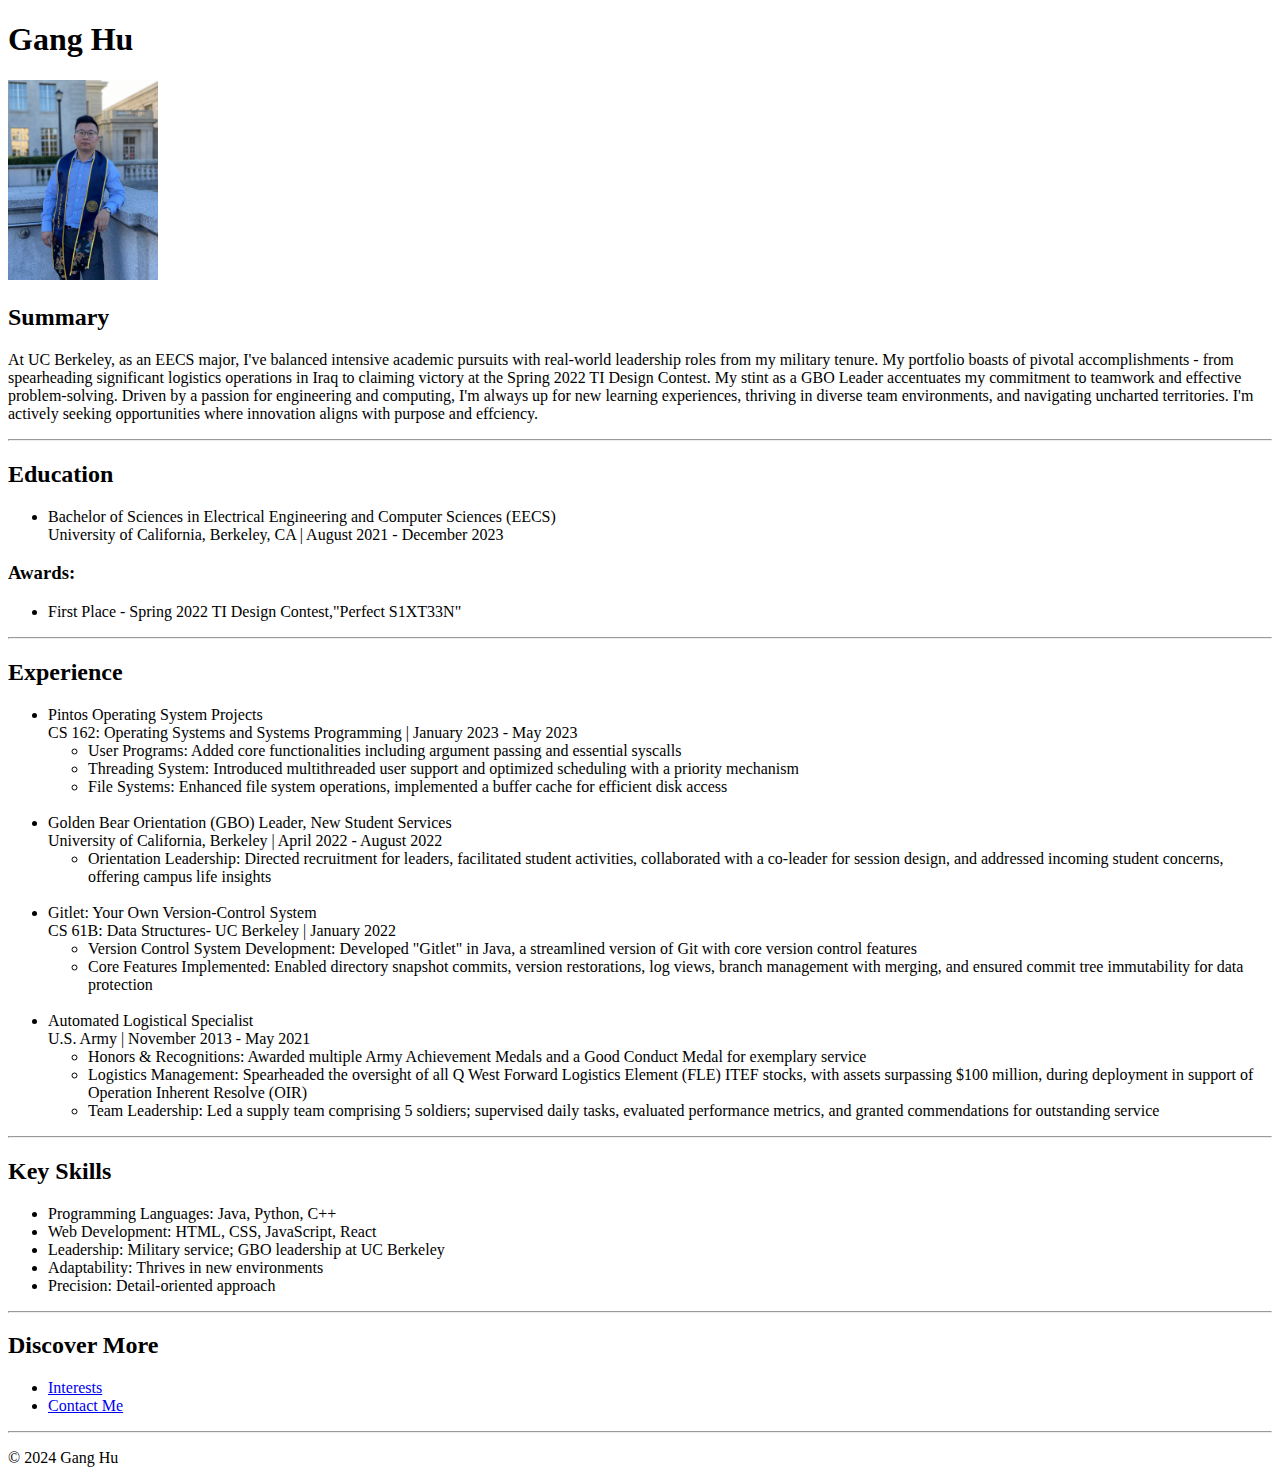
<file: index-hide-hide.html>
<!DOCTYPE html>
<html lang="en">
<head>
  <meta charset="UTF-8">
  <meta name="viewport" content="width=device-width, initial-scale=1.0">
  <title>Gang Hu's Protfolio</title>
</head>
<body>
  <h1>Gang Hu</h1>
  <img src="./assets/images/Selfie.png" alt="Selfie" height="200">

  <h2>Summary</h2>
  <p>At UC Berkeley, as an EECS major, I've balanced intensive academic pursuits with real-world leadership roles from my military tenure. My portfolio boasts of pivotal accomplishments - from spearheading significant logistics operations in Iraq to claiming victory at the Spring 2022 TI Design Contest. My stint as a GBO Leader accentuates my commitment to teamwork and effective problem-solving. Driven by a passion for engineering and computing, I'm always up for new learning experiences, thriving in diverse team environments, and navigating uncharted territories. I'm actively seeking opportunities where innovation aligns with purpose and effciency.</p>
  <hr>

  <h2>Education</h2>
  <ul>
    <li>Bachelor of Sciences in Electrical Engineering and Computer Sciences (EECS) <br>University of California, Berkeley, CA | August 2021 - December 2023</li>
  </ul>
  <h3>Awards:</h3>
  <ul>
    <li>First Place - Spring 2022 TI Design Contest,"Perfect S1XT33N"</li>
  </ul>
  <hr>

  <h2>Experience</h2>
  <ul>
    <li>Pintos Operating System Projects<br>
      CS 162: Operating Systems and Systems Programming | January 2023 - May 2023
      <ul>
        <li>User Programs: Added core functionalities including argument passing and essential syscalls</li>
        <li>Threading System: Introduced multithreaded user support and optimized scheduling with a priority mechanism</li>
        <li>File Systems: Enhanced file system operations, implemented a buffer cache for efficient disk access</li>
      </ul>
    </li><br>
    <li>Golden Bear Orientation (GBO) Leader, New Student Services<br>
      University of California, Berkeley | April 2022 - August 2022
      <ul>
        <li>Orientation Leadership: Directed recruitment for leaders, facilitated student activities, collaborated with a co-leader for session design, and addressed incoming student concerns, offering campus life insights</li>
      </ul>
    </li><br>
    <li>Gitlet: Your Own Version-Control System<br>
      CS 61B: Data Structures- UC Berkeley | January 2022
      <ul>
        <li>Version Control System Development: Developed "Gitlet" in Java, a streamlined version of Git with core version control features</li>
        <li>Core Features Implemented: Enabled directory snapshot commits, version restorations, log views, branch management with merging, and ensured commit tree immutability for data protection</li>
      </ul>
    </li><br>
    <li>Automated Logistical Specialist<br>
      U.S. Army | November 2013 - May 2021
      <ul>
        <li>Honors & Recognitions: Awarded multiple Army Achievement Medals and a Good Conduct Medal for exemplary service</li>
        <li>Logistics Management: Spearheaded the oversight of all Q West Forward Logistics Element (FLE) ITEF stocks, with assets surpassing $100 million, during deployment in support of Operation Inherent Resolve (OIR)</li>
        <li>Team Leadership: Led a supply team comprising 5 soldiers; supervised daily tasks, evaluated performance metrics, and granted commendations for outstanding service</li>
      </ul>
    </li>
  </ul>
  <hr>

  <h2>Key Skills</h2>
  <ul>
    <li>Programming Languages: Java, Python, C++</li>
    <li>Web Development: HTML, CSS, JavaScript, React</li>
    <li>Leadership: Military service; GBO leadership at UC Berkeley</li>
    <li>Adaptability: Thrives in new environments</li>
    <li>Precision: Detail-oriented approach</li>
  </ul>
  <hr>

  <h2>Discover More</h2>
  <ul>
    <li><a href="./public/more about me.html">Interests</a></li>
    <li><a href="./public/Contacts.html">Contact Me</a></li>
  </ul>
  <hr>

</body>
<footer>
  <p>© 2024 Gang Hu</p>
</footer>
</html>
</file>
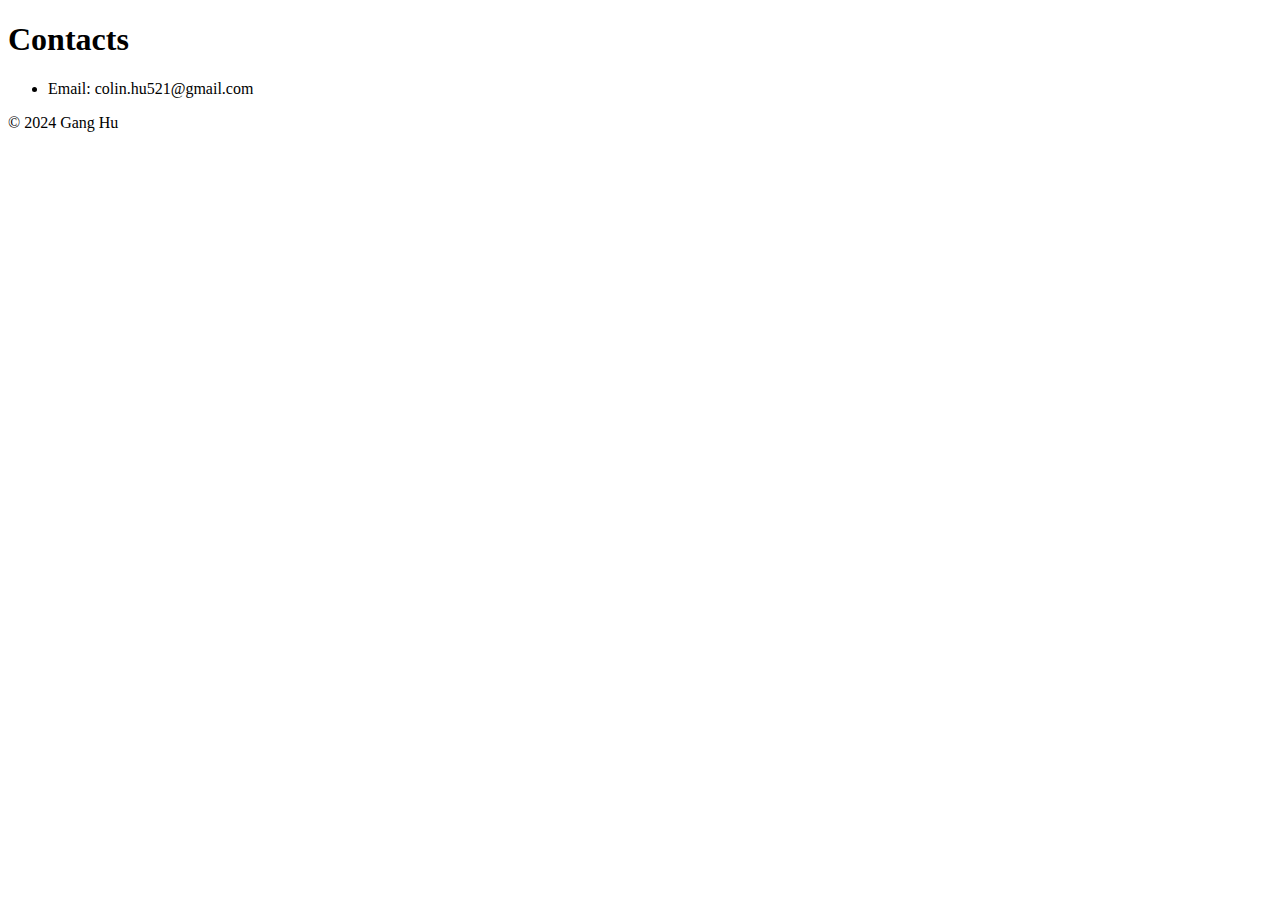
<file: public/Contacts.html>
<!DOCTYPE html>
<html lang="en">
<head>
  <meta charset="UTF-8">
  <meta name="viewport" content="width=device-width, initial-scale=1.0">
  <title>My Contacts</title>
</head>
<body>
  <h1>Contacts</h1>
  <ul>
    <li>Email: colin.hu521@gmail.com</li>
  </ul>
</body>
<footer>
  <p>© 2024 Gang Hu</p>
</footer>
</html>
</file>
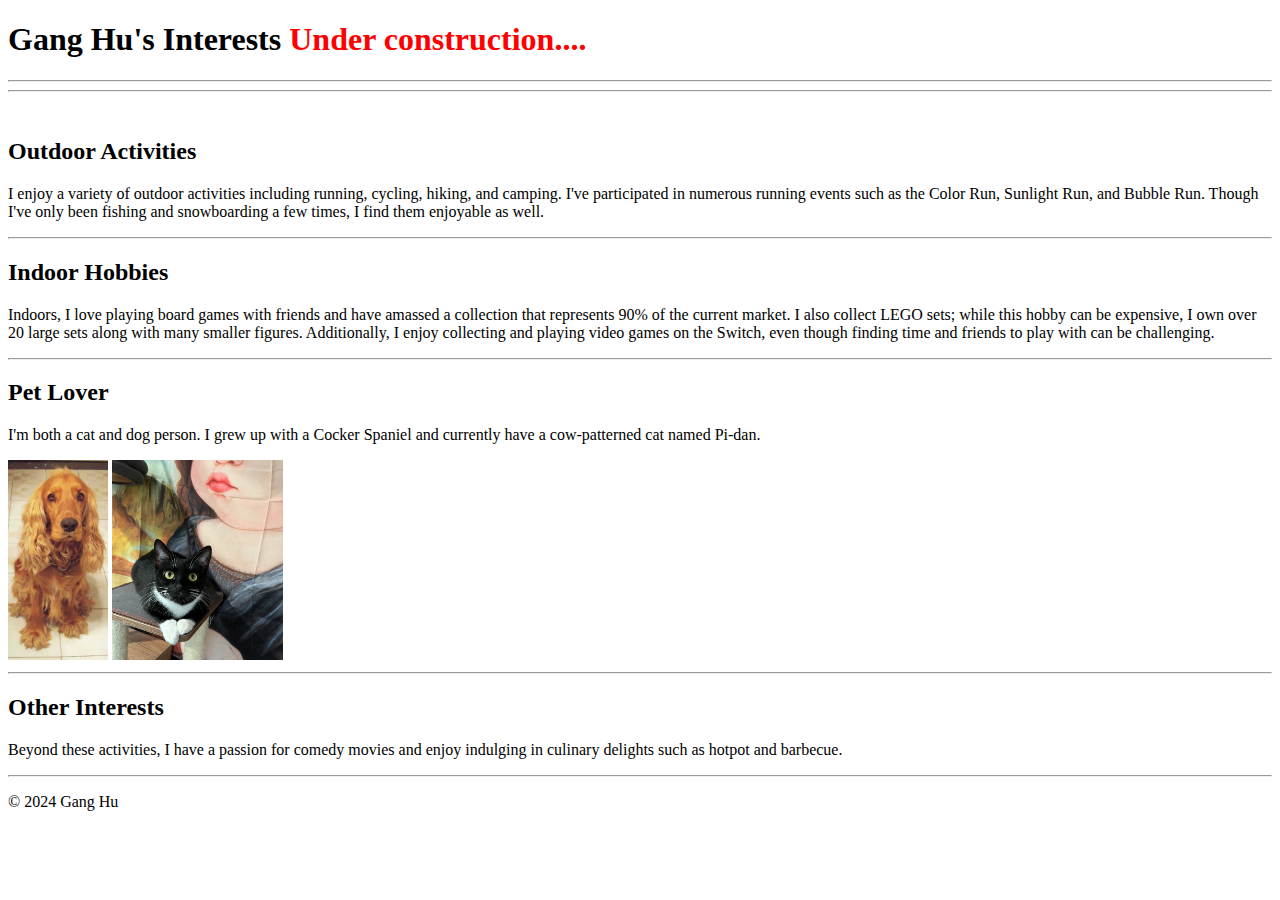
<file: public/discover-more.html>
<!DOCTYPE html>
<html lang="en">
<head>
  <meta charset="UTF-8">
  <meta name="viewport" content="width=device-width, initial-scale=1.0">
  <title>My Interests</title>
</head>
<body>
  <h1>Gang Hu's Interests  <span style="color: red;">Under construction....</span></h1>
  <hr>
  <hr><br>

  <h2>Outdoor Activities</h2>
  <p>I enjoy a variety of outdoor activities including running, cycling, hiking, and camping. I've participated in numerous running events such as the Color Run, Sunlight Run, and Bubble Run. Though I've only been fishing and snowboarding a few times, I find them enjoyable as well.</p>
  <hr>

  <h2>Indoor Hobbies</h2>
  <p>Indoors, I love playing board games with friends and have amassed a collection that represents 90% of the current market. I also collect LEGO sets; while this hobby can be expensive, I own over 20 large sets along with many smaller figures. Additionally, I enjoy collecting and playing video games on the Switch, even though finding time and friends to play with can be challenging.</p>
  <hr>

  <h2>Pet Lover</h2>
  <p>I'm both a cat and dog person. I grew up with a Cocker Spaniel and currently have a cow-patterned cat named Pi-dan.</p>
  <img src="../assets/images/WangWang.png" alt="Cocker Spaniel Wang-wang" height="200">
  <img src="../assets/images/PiDan.png" alt="Cow Cat Pi-dan" height="200">
  <hr>

  <h2>Other Interests</h2>
  <p>Beyond these activities, I have a passion for comedy movies and enjoy indulging in culinary delights such as hotpot and barbecue.</p>
  <hr>
</body>
<footer>
  <p>© 2024 Gang Hu</p>
</footer>
</html>
</file>
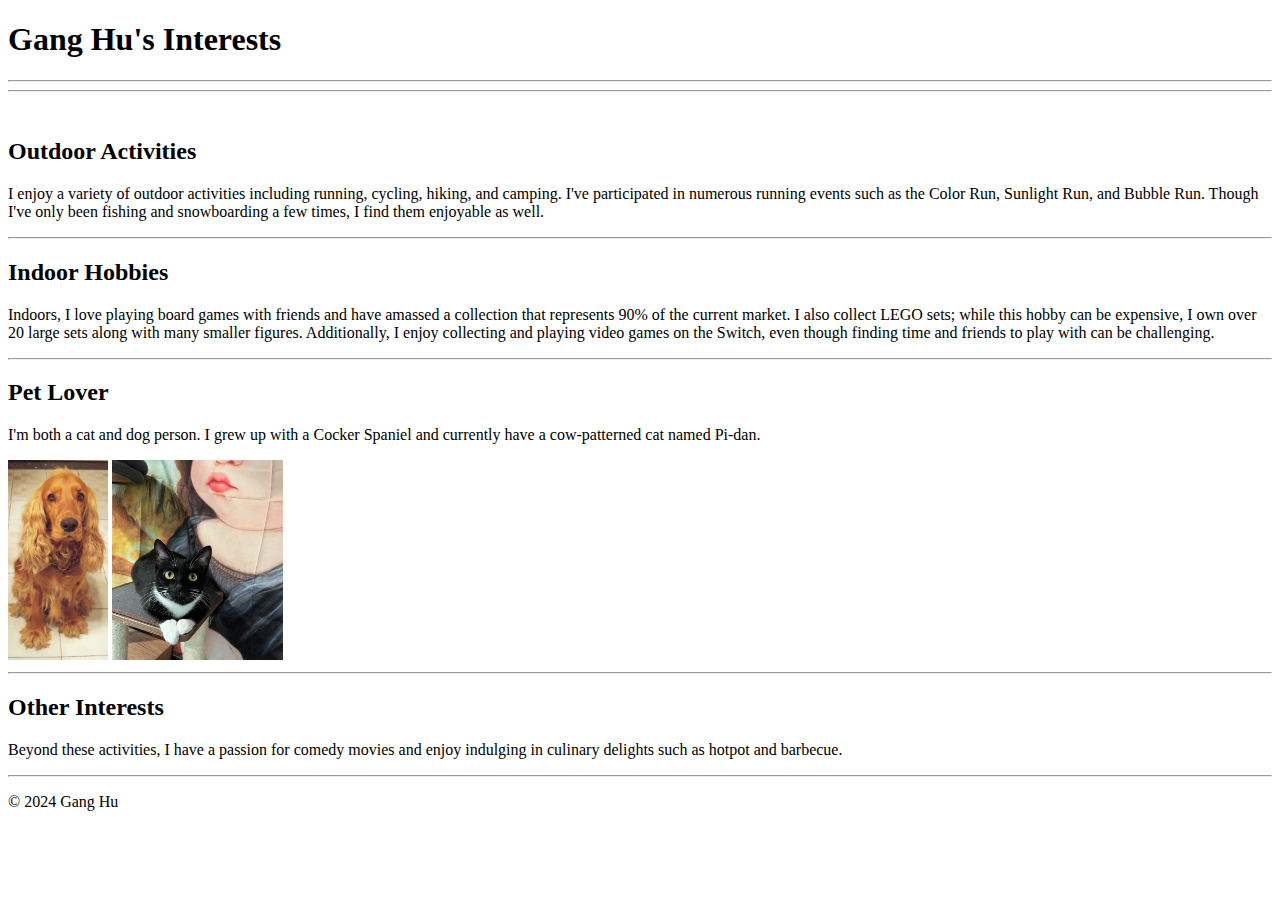
<file: public/more about me.html>
<!DOCTYPE html>
<html lang="en">
<head>
  <meta charset="UTF-8">
  <meta name="viewport" content="width=device-width, initial-scale=1.0">
  <title>My Interests</title>
</head>
<body>
  <h1>Gang Hu's Interests</h1>
  <hr>
  <hr><br>

  <h2>Outdoor Activities</h2>
  <p>I enjoy a variety of outdoor activities including running, cycling, hiking, and camping. I've participated in numerous running events such as the Color Run, Sunlight Run, and Bubble Run. Though I've only been fishing and snowboarding a few times, I find them enjoyable as well.</p>
  <hr>

  <h2>Indoor Hobbies</h2>
  <p>Indoors, I love playing board games with friends and have amassed a collection that represents 90% of the current market. I also collect LEGO sets; while this hobby can be expensive, I own over 20 large sets along with many smaller figures. Additionally, I enjoy collecting and playing video games on the Switch, even though finding time and friends to play with can be challenging.</p>
  <hr>

  <h2>Pet Lover</h2>
  <p>I'm both a cat and dog person. I grew up with a Cocker Spaniel and currently have a cow-patterned cat named Pi-dan.</p>
  <img src="../assets/images/WangWang.png" alt="Cocker Spaniel Wang-wang" height="200">
  <img src="../assets/images/PiDan.png" alt="Cow Cat Pi-dan" height="200">
  <hr>

  <h2>Other Interests</h2>
  <p>Beyond these activities, I have a passion for comedy movies and enjoy indulging in culinary delights such as hotpot and barbecue.</p>
  <hr>
</body>
<footer>
  <p>© 2024 Gang Hu</p>
</footer>
</html>
</file>
